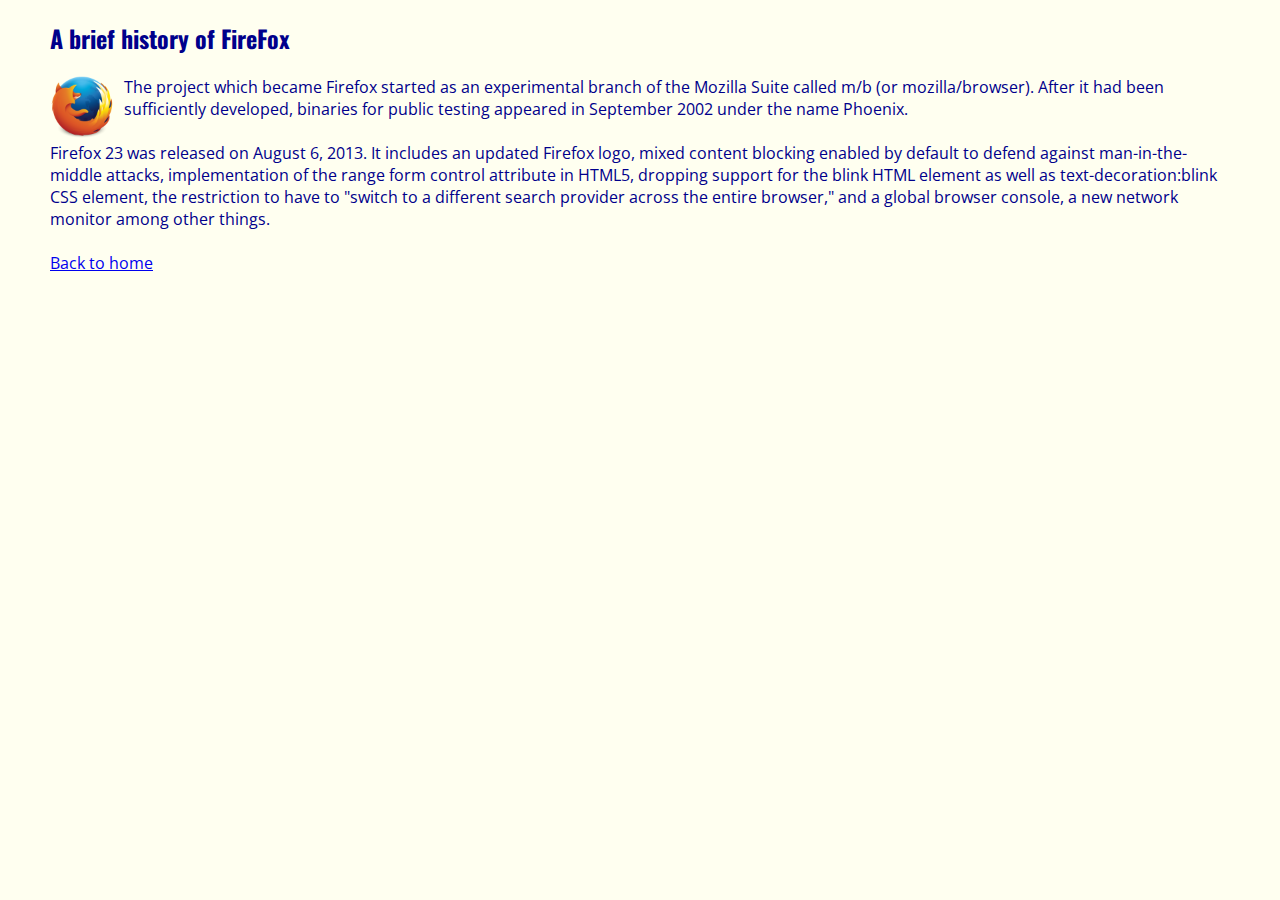
<file: FF.html>
<!DOCTYPE html>
<html lang="en">
<head>
  <link rel="stylesheet" type="text/css" href="//fonts.googleapis.com/css?family=Oswald" />
  <link rel="stylesheet" href="default.css">
  <link rel="stylesheet" type="text/css" href="//fonts.googleapis.com/css?family=Open+Sans" />

  <meta charset="UTF-8">
  <title>Title</title>
</head>
<body>

<div>
  <a name = Firefox></a>
  <h2>A brief history of FireFox</h2>
  <img src ="MF.png" width="64" height = "64">
  <p>
    The project which became Firefox started as an experimental branch of the Mozilla Suite called m/b (or mozilla/browser). After it had been sufficiently developed, binaries for public testing appeared in September 2002 under the name Phoenix.</p>
  <br>
  <br>
  <p>
    Firefox 23 was released on August 6, 2013. It includes an updated Firefox logo, mixed content blocking enabled by default to defend against man-in-the-middle attacks, implementation of the range form control attribute in HTML5, dropping support for the blink HTML element as well as text-decoration:blink CSS element, the restriction to have to "switch to a different search provider across the entire browser," and a global browser console, a new network monitor among other things.
  </p>
</div>

<br>
<a href = "index.html">Back to home</a>

</body>
</html>
</file>
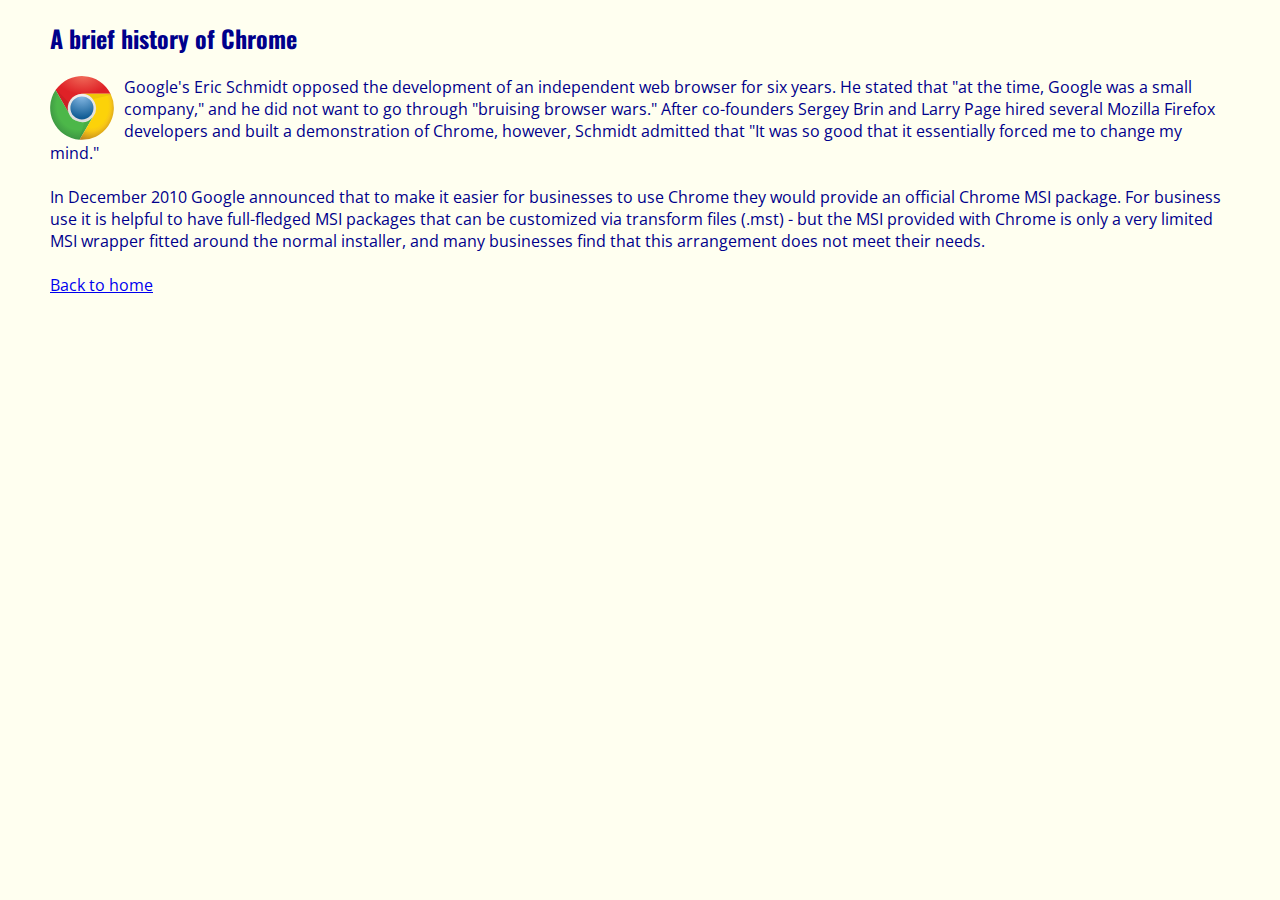
<file: Goo.html>
<!DOCTYPE html>
<html lang="en">
<head>
  <link rel="stylesheet" type="text/css" href="//fonts.googleapis.com/css?family=Oswald" />
  <link rel="stylesheet" href="default.css">
  <link rel="stylesheet" type="text/css" href="//fonts.googleapis.com/css?family=Open+Sans" />

  <meta charset="UTF-8">
  <title>Title</title>
</head>
<body>

<div>
  <a name = Chrome></a>
  <h2>A brief history of Chrome</h2>
  <img src = "GCI.svg" width = "64" height = "64">
  <p>Google's Eric Schmidt opposed the development of an independent web browser for six years. He stated that "at the time, Google was a small company," and he did not want to go through "bruising browser wars." After co-founders Sergey Brin and Larry Page hired several Mozilla Firefox developers and built a demonstration of Chrome, however, Schmidt admitted that "It was so good that it essentially forced me to change my mind."
  </p>
  <br>
  <br>
  <p>
    In December 2010 Google announced that to make it easier for businesses to use Chrome they would provide an official Chrome MSI package. For business use it is helpful to have full-fledged MSI packages that can be customized via transform files (.mst) - but the MSI provided with Chrome is only a very limited MSI wrapper fitted around the normal installer, and many businesses find that this arrangement does not meet their needs.
  </p>
</div>

<br>
<a href = "index.html">Back to home</a>

</body>
</html>
</file>
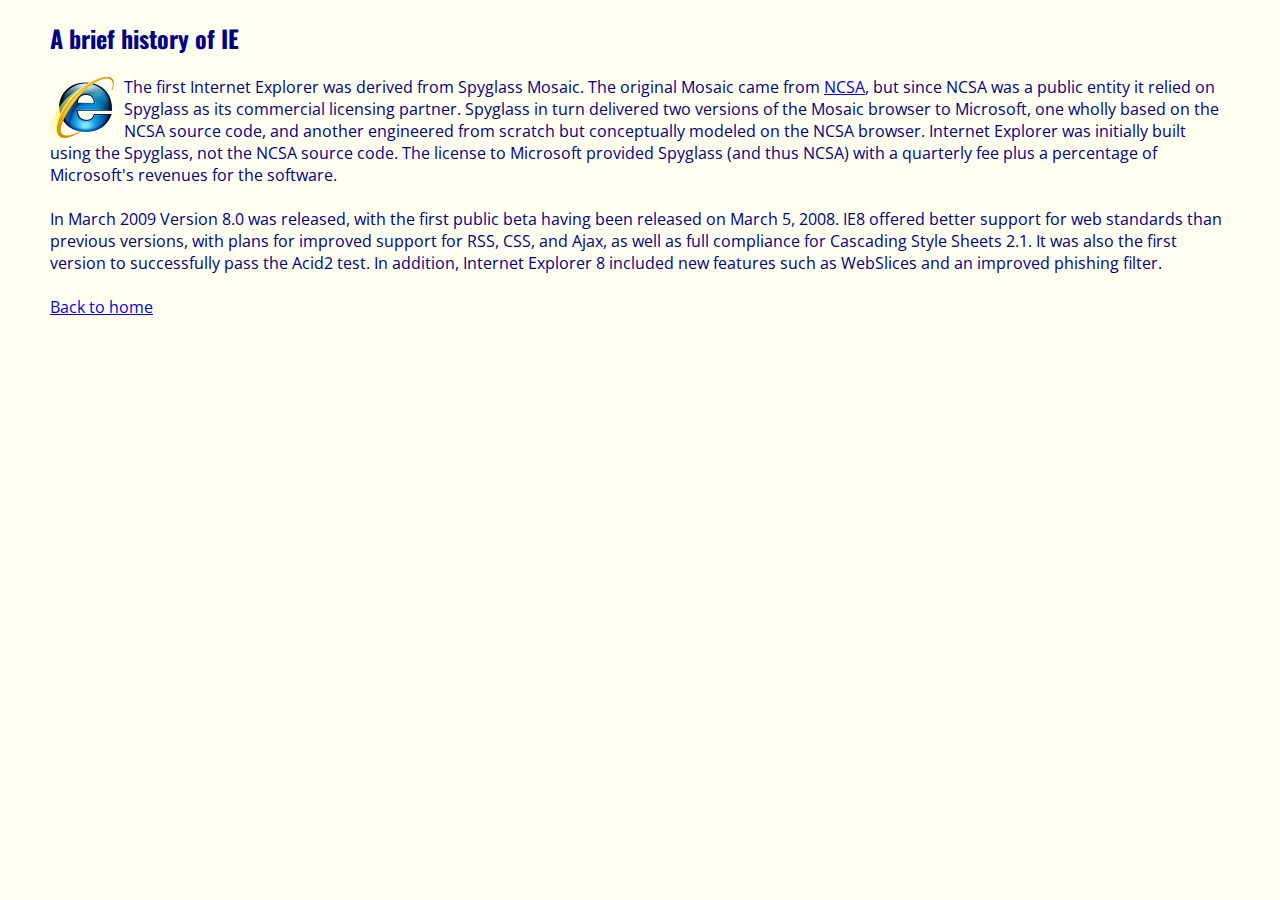
<file: IE.html>
<!DOCTYPE html>
<html lang="en">
<head>
  <link rel="stylesheet" type="text/css" href="//fonts.googleapis.com/css?family=Oswald" />
  <link rel="stylesheet" href="default.css">
  <link rel="stylesheet" type="text/css" href="//fonts.googleapis.com/css?family=Open+Sans" />

  <meta charset="UTF-8">
  <title>Title</title>
</head>
<body>

<div>
  <a name = Internet Explorer></a>
  <h2>A brief history of IE</h2>
  <img src = "IE.png" width = "64" height="64">
  <p>
    The first Internet Explorer was derived from Spyglass Mosaic. The original Mosaic came from <a href = #NCSA>NCSA</a>, but since NCSA was a public entity it relied on Spyglass as its commercial licensing partner. Spyglass in turn delivered two versions of the Mosaic browser to Microsoft, one wholly based on the NCSA source code, and another engineered from scratch but conceptually modeled on the NCSA browser. Internet Explorer was initially built using the Spyglass, not the NCSA source code. The license to Microsoft provided Spyglass (and thus NCSA) with a quarterly fee plus a percentage of Microsoft's revenues for the software.
  </p>
  <br>
  <br>
  <p>
    In March 2009 Version 8.0 was released, with the first public beta having been released on March 5, 2008. IE8 offered better support for web standards than previous versions, with plans for improved support for RSS, CSS, and Ajax, as well as full compliance for Cascading Style Sheets 2.1. It was also the first version to successfully pass the Acid2 test. In addition, Internet Explorer 8 included new features such as WebSlices and an improved phishing filter.
  </p>
</div>

<br>
<a href = "index.html">Back to home</a>

</body>
</html>
</file>
<file: default.css>
body{
  font-family: 'Open Sans', sans-serif;
  background-color: Ivory;
  color: darkblue;
  margin: 10px 50px 10px 50px;
}

#navbar ul{
  list-style-type: none;
  margin: 0;
  padding: 0;
}

#navbar li{
  display: inline-block;
  float: left;
}
#navbar a{
  margin-left: 50px;
  margin-right: 50px;
}



p{
  display: inline;
  color: darkblue;
  font-family: "Open Sans";
}


ul{
  margin:10px;
  padding:10px;
}

li a{
  display: block;
  color: blue;
  text-decoration: underline;
}

h1, h2 {
  color: darkblue;
  font-family: "Oswald";
}

img{
  float: left;
  margin-right:10px;
}

.left{
  float: left;
  width: 300px;
  padding: 1em;
}

.right{
  float: right;
  width: 300px;
  padding: 1em;
}

.center{
  margin-left: 300px;
  margin-right: 300px;
  padding: 1em;
}
</file>
